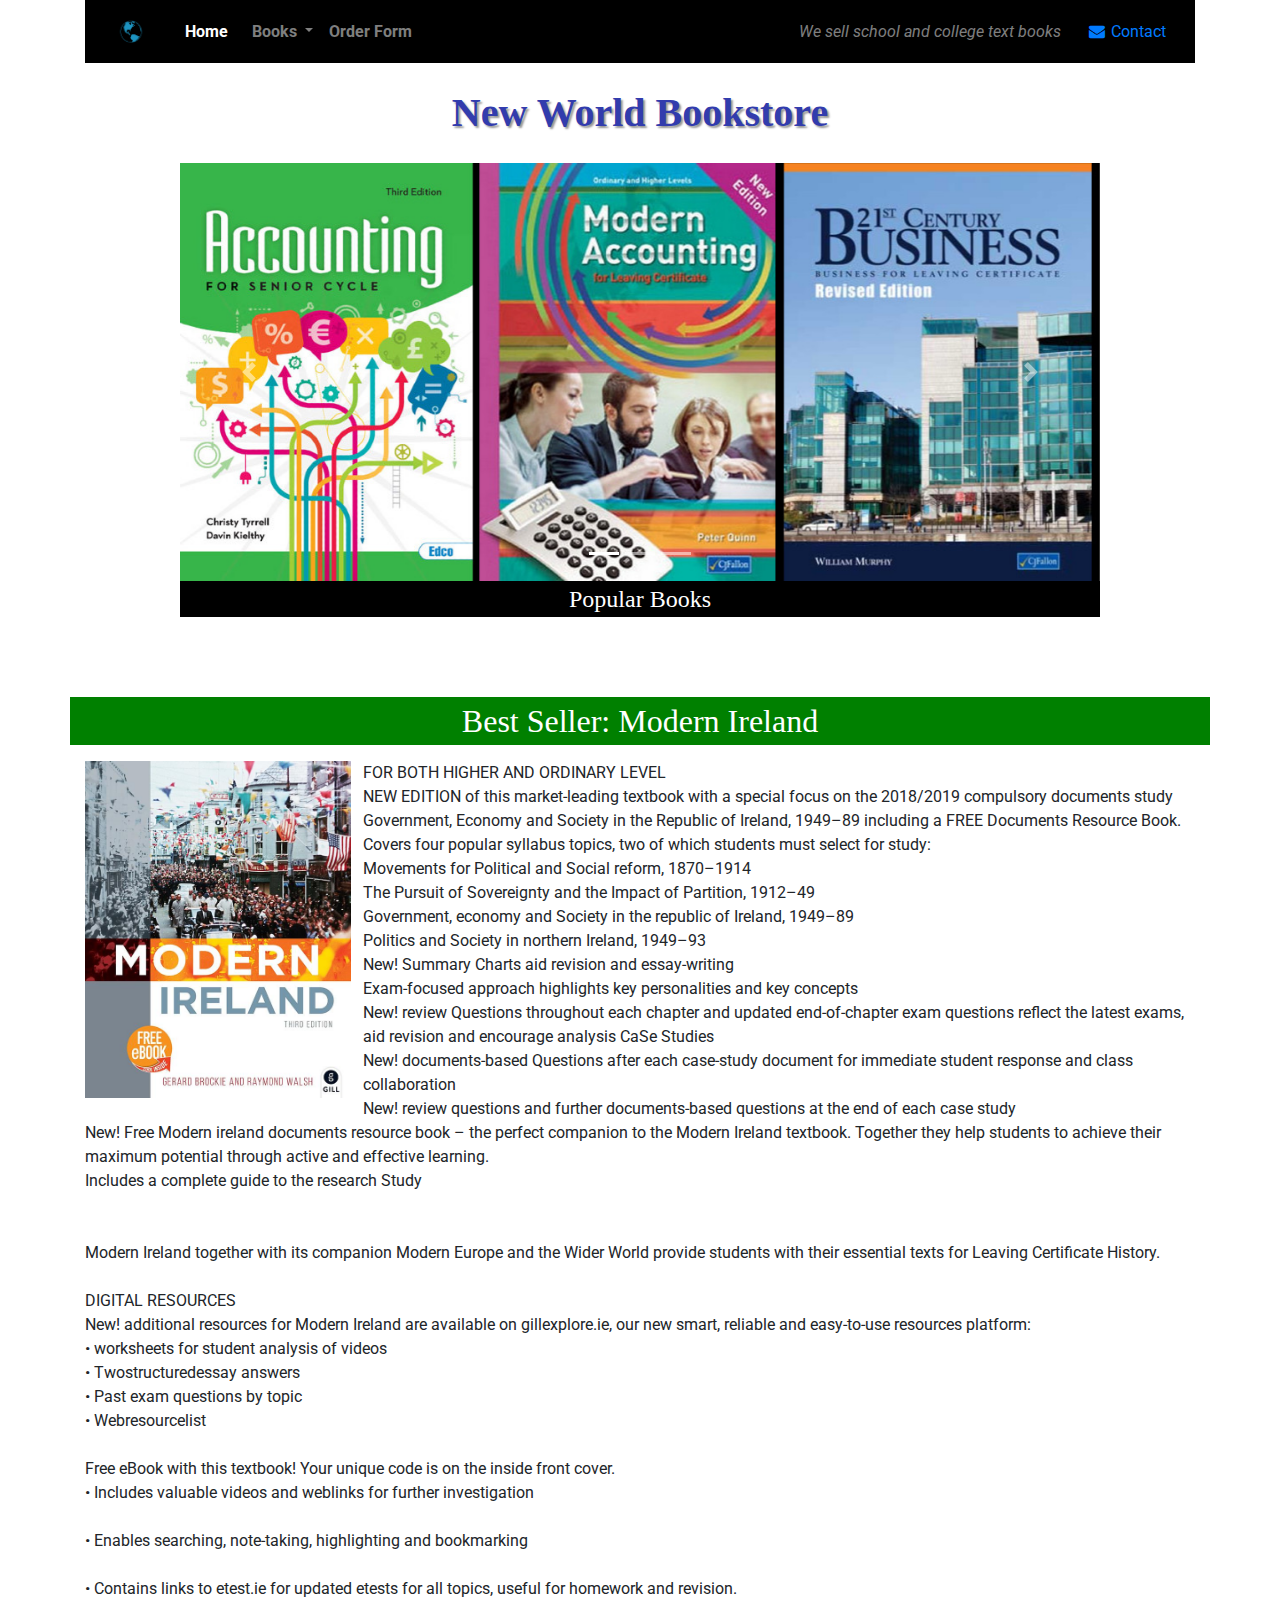
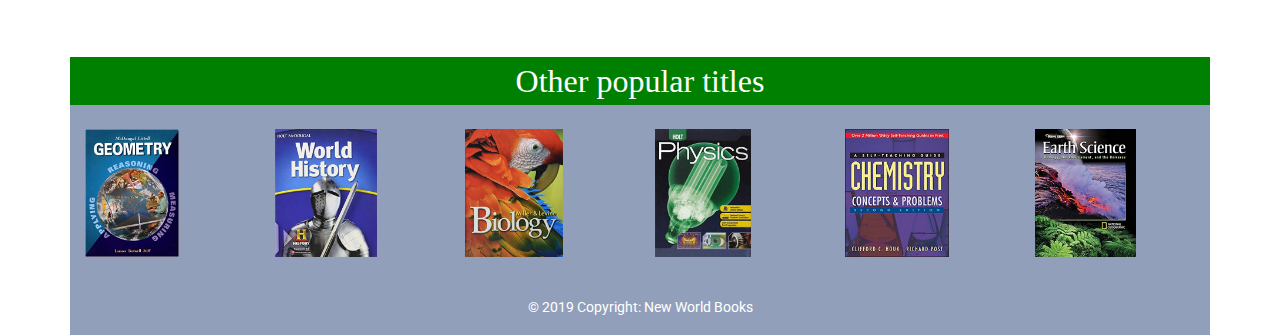
<file: index.html>
<!DOCTYPE html>
<html lang="en-us">

<head>
    <meta charset="utf-8">
    <title>New World Bookstore</title>
    <meta name="viewport" content="width=device-width, initial-scale=1.0">
    <link rel="stylesheet" href="https://maxcdn.bootstrapcdn.com/bootstrap/4.1.3/css/bootstrap.min.css">
    <link rel="stylesheet" href="https://use.fontawesome.com/releases/v5.6.1/css/all.css" integrity="sha384-gfdkjb5BdAXd+lj+gudLWI+BXq4IuLW5IT+brZEZsLFm++aCMlF1V92rMkPaX4PP" crossorigin="anonymous">
    <link href="https://fonts.googleapis.com/css?family=Roboto:400,700" rel="stylesheet">

    <link rel="stylesheet" href="https://cdnjs.cloudflare.com/ajax/libs/font-awesome/4.7.0/css/font-awesome.min.css">

    <link rel="stylesheet" href="css/style.css" type="text/css" />
    <link rel="stylesheet" href="css/footer.css" type="text/css" />

</head>

<body>
    <div class="container">

        <nav class="navbar navbar-dark navbar-expand-sm">
            <a href="/" class="navbar-brand">
                <img src="images/world-transparent-logo-2.png" alt="Logo" style="width:60px; height: auto;">
            </a>

            <button class="navbar-toggler ml-auto" type="button" data-toggle="collapse" data-target="#navbarNavDropdown" aria-controls="navbarNavDropdown" aria-expanded="false" aria-label="Toggle navigation">
        <span class="navbar-toggler-icon"></span></button>

            <div class="collapse navbar-collapse" id="navbarNavDropdown">
                <ul class="navbar-nav mr-auto">
                    <li class="active nav-item mr-2"><a class="nav-link" href="/">Home</a></li>

                    <li class="nav-item dropdown">
                        <a class="nav-link dropdown-toggle" href="#" id="navbarDropdownMenuLink" role="button" data-toggle="dropdown" aria-haspopup="true" aria-expanded="false">
          Books
        </a>
                        <div class="dropdown-menu" aria-labelledby="navbarDropdownMenuLink">
                            <a class="dropdown-item" href="#">Irish History</a>
                            <a class="dropdown-item" href="#">European & World History</a>

                            <a class="dropdown-item" href="#">Geography</a>
                            <a class="dropdown-item" href="#">Maths</a>
                            <a class="dropdown-item" href="#">Accounting</a>
                            <a class="dropdown-item" href="#">Business</a>
                            <a class="dropdown-item" href="#">Home Economics</a>
                            <a class="dropdown-item" href="#">Computer Science</a>
                            <a class="dropdown-item" href="#">Biology</a>
                            <a class="dropdown-item" href="#">Chemistry</a>
                            <a class="dropdown-item" href="#">English</a>
                            <a class="dropdown-item" href="#">Foreign Languages</a>
                            <a class="dropdown-item" href="#">Physics</a>
                            <a class="dropdown-item" href="#"></a>

                        </div>
                    </li>
                    <li class="nav-item mr-2"><a class="nav-link" href="/about">Order Form</a></li>
                    <!--
                    <li class="nav-item mr-2 d-block d-sm-none"><a class="nav-link" href="/login">Sign In / Sign Up</a></li>
                    -->



                </ul>
            </div>
            <div class="d-none d-md-block">
                <p class="navbar-text my-auto mr-2"><i>We sell school and college text books</i></p>
                <!--
                <a href="/login" class="btn btn--cta btn--red">Sign In / Sign Up</a>
                -->
                <li class="btn">
                    <a href="#"><i class="fa fa-fw fa-envelope"></i> Contact</a>
                </li>
            </div>
        </nav>

    </div>

    <div class="row">
        <div class="col-12 site-title">
            New World Bookstore
        </div>
    </div>




    <!--------------------------------- Slide show code ----------------------------------------------------------------->
    <div class="container">
        <div class="row">

            <div class="col-10 col-centered">
                <div id="demo" class="carousel slide" data-ride="carousel">

                    <!-- Indicators -->
                    <ul class="carousel-indicators">
                        <li data-target="#demo" data-slide-to="0" class="active"></li>
                        <li data-target="#demo" data-slide-to="1"></li>
                        <li data-target="#demo" data-slide-to="2"></li>
                    </ul>

                    <!-- The slideshow -->
                    <div class="carousel-inner">
                        <div class="carousel-item active">
                            <img src="images/dummy/carousel-image1.jpg" alt="Business books" width="1100" height="500">
                        </div>
                        <div class="carousel-item">
                            <img src="images/dummy/carousel-image2.jpg" alt="History books" width="1100" height="500">
                        </div>
                        <div class="carousel-item">
                            <img src="images/dummy/carousel-image3.jpg" alt="New York" width="1100" height="500">
                        </div>
                    </div>

                    <!-- Left and right controls -->
                    <a class="carousel-control-prev" href="#demo" data-slide="prev">
    <span class="carousel-control-prev-icon"></span>
  </a>
                    <a class="carousel-control-next" href="#demo" data-slide="next">
    <span class="carousel-control-next-icon"></span>
  </a>
                </div>
            </div>

        </div>
        <!-- end of row -->

        <!--------------------------------- End of Slide show code ----------------------------------------------------------------->

        <div class="row">
            <div class="col-10 col-centered" style="text-align:center; font-size: 1.5rem; font-family: 'times new roman';">
                <div style="background: black; color:white; width: 100%; vertical-align:middle;">Popular Books</div>

            </div>
        </div>
    </div>
    <p>&nbsp;</p>
    <p>&nbsp;</p>
    <!--------------------------------- Popular Books section Explaining slide show ----------------------------------------------------------------->

    <div class="container">
        <div class="row">
            <div class="col-12" style="text-align:center; font-size: 2.0rem; font-family: 'times new roman'; background: green; color: white;">
                Best Seller: Modern Ireland
            </div>
        </div>
        <p></p>




        <div class="row" style="background: white;">
            <div class="col-12">

                <p><img src="images/popular/modern-ireland.jpg" style="width: 25%; height: 25%; padding-right: 12px; padding-bottom: 12px; float:left;" /> FOR BOTH HIGHER AND ORDINARY LEVEL

                    <br>NEW EDITION of this market-leading textbook with a special focus on the 2018/2019 compulsory documents study Government, Economy and Society in the Republic of Ireland, 1949–89 including a FREE Documents Resource Book.



                    <br>Covers four popular syllabus topics, two of which students must select for study:
                    <br> Movements for Political and Social reform, 1870–1914
                    <br>The Pursuit of Sovereignty and the Impact of Partition, 1912–49
                    <br>Government, economy and Society in the republic of Ireland, 1949–89
                    <br>Politics and Society in northern Ireland, 1949–93
                    <br>New! Summary Charts aid revision and essay-writing
                    <br>Exam-focused approach highlights key personalities and key concepts
                    <br>New! review Questions throughout each chapter and updated end-of-chapter exam questions reflect the latest exams, aid revision and encourage analysis CaSe Studies
                    <br>New! documents-based Questions after each case-study document for immediate student response and class collaboration
                    <br>New! review questions and further documents-based questions at the end of each case study
                    <br>New! Free Modern ireland documents resource book – the perfect companion to the Modern Ireland textbook. Together they help students to achieve their maximum potential through active and effective learning.
                    <br>Includes a complete guide to the research Study
                    <br>
                    <br>
                    <br>Modern Ireland together with its companion Modern Europe and the Wider World provide students with their essential texts for Leaving Certificate History.
                    <br>
                    <br> DIGITAL RESOURCES

                    <br>New! additional resources for Modern Ireland are available on gillexplore.ie, our new smart, reliable and easy-to-use resources platform:

                    <br>• worksheets for student analysis of videos

                    <br>• Twostructuredessay answers

                    <br>• Past exam questions by topic

                    <br>• Webresourcelist
                    <br>

                    <br>Free eBook with this textbook! Your unique code is on the inside front cover.

                    <br>• Includes valuable videos and weblinks for further investigation
                    <br>
                    <br>• Enables searching, note-taking, highlighting and bookmarking
                    <br>
                    <br>• Contains links to etest.ie for updated etests for all topics, useful for homework and revision.

                </p>




            </div>
            <!---------------End of col-12 ----------------->



        </div>
        <!-------------------End of Row ------------------->
        <div class="row">
            <div class="col-12">
                <p>&nbsp;</p>
            </div>
        </div>
    </div>
    <!--------------------------------- End of Popular Books section ------------------------------------------------------------>

 
    <div class="container">
        <div class="row">
            <div class="col-12" style="text-align:center; font-size: 2.0rem; font-family: 'times new roman'; background: green; color: white;">
                Other popular titles
            </div>
        </div>
        <div class="row">

        </div>
    </div>










    <!-------------------------------------Container for footer--------------------------------------------------------->
    <div class="container style=" padding-left:="" 0px;padding-right:="" 0px; "=" " style="padding-left: 0px;padding-right: 0px; ">
        
        
        <!-- Footer -->
        <div id="footer1 ">
        <footer class="page-footer font-small mdb-color lighten-3 pt-4 ">

            <!-- Footer Elements -->
            <div class="container ">

                <!--Grid row-->
                <div class="row ">

                    <!--Grid column-->
                    <div class="col-lg-2 col-md-12 mb-4 ">

                        <!--Image-->
                        <div class="view overlay z-depth-1-half ">
                            <img class="footer-image " src="images/footer/book1.jpeg " class="img-fluid " alt=" ">
                            <a href=" ">
                                <div class="mask rgba-white-light "></div>
                            </a>
                        </div>

                    </div>
                    <!--Grid column-->

                    <!--Grid column-->
                    <div class="col-lg-2 col-md-6 mb-4 ">

                        <!--Image-->
                        <div class="view overlay z-depth-1-half ">
                            <img class="footer-image " src="images/footer/book2.jpeg " class="img-fluid " alt=" ">
                            <a href=" ">
                                <div class="mask rgba-white-light "></div>
                            </a>
                        </div>

                    </div>
                    <!--Grid column-->

                    <!--Grid column-->
                    <div class="col-lg-2 col-md-6 mb-4 ">

                        <!--Image-->
                        <div class="view overlay z-depth-1-half ">
                            <img class="footer-image " src="images/footer/book3.jpeg " class="img-fluid " alt=" ">
                            <a href=" ">
                                <div class="mask rgba-white-light "></div>
                            </a>
                        </div>

                    </div>
                    <!--Grid column-->

                    <!--Grid column-->
                    <div class="col-lg-2 col-md-12 mb-4 ">

                        <!--Image-->
                        <div class="view overlay z-depth-1-half ">
                            <img class="footer-image " src="images/footer/book4.jpeg " class="img-fluid " alt=" ">
                            <a href=" ">
                                <div class="mask rgba-white-light "></div>
                            </a>
                        </div>

                    </div>
                    <!--Grid column-->

                    <!--Grid column-->
                    <div class="col-lg-2 col-md-6 mb-4 ">

                        <!--Image-->
                        <div class="view overlay z-depth-1-half ">
                            <img class="footer-image " src="images/footer/book5.jpeg " class="img-fluid " alt=" ">
                            <a href=" ">
                                <div class="mask rgba-white-light "></div>
                            </a>
                        </div>

                    </div>
                    <!--Grid column-->

                    <!--Grid column-->
                    <div class="col-lg-2 col-md-6 mb-4 ">

                        <!--Image-->
                        <div class="view overlay z-depth-1-half ">
                            <img class="footer-image " src="images/footer/book6.jpeg " class="img-fluid " alt=" ">
                            <a href=" ">
                                <div class="mask rgba-white-light "></div>
                            </a>
                        </div>

                    </div>
                    <!--Grid column-->

                </div>
                <!--Grid row-->

            </div>
            <!-- Footer Elements -->

            <!-- Copyright -->
            <div class="footer-copyright text-center py-3 ">© 2019 Copyright: New World Books
            </div>
            <!-- Copyright -->

        </footer>
        <!-- Footer -->
    </div>
    </div>


    <script src="https://code.jquery.com/jquery-3.3.1.slim.min.js " integrity="sha384-q8i/X+965DzO0rT7abK41JStQIAqVgRVzpbzo5smXKp4YfRvH+8abtTE1Pi6jizo " crossorigin="anonymous "></script>
    <script src="https://cdnjs.cloudflare.com/ajax/libs/popper.js/1.14.3/umd/popper.min.js " integrity="sha384-ZMP7rVo3mIykV+2+9J3UJ46jBk0WLaUAdn689aCwoqbBJiSnjAK/l8WvCWPIPm49 " crossorigin="anonymous "></script>
    <script src="https://stackpath.bootstrapcdn.com/bootstrap/4.1.3/js/bootstrap.min.js " integrity="sha384-ChfqqxuZUCnJSK3+MXmPNIyE6ZbWh2IMqE241rYiqJxyMiZ6OW/JmZQ5stwEULTy " crossorigin="anonymous "></script>
</body>

</html>
</file>
<file: css/style.css>
body {
    font-family: 'Roboto', sans-serif;
}

/* Containers */

.container-wrapper {}

.container-wrapper--red {
    background-color: #f05f40;
    color: white;
}

.alert-container {}

.callout-container {
    height: 100vh;

    background: url('../images/main-background.jpg') no-repeat bottom right fixed;
    -webkit-background-size: cover;
    -moz-background-size: cover;
    -o-background-size: cover;
    background-size: cover;

    display: flex;
    align-items: center;
    justify-content: center;

    position: relative;
}

.opaque-overlay {
    position: absolute;
    top: 0;
    left: 0;
    height: 100%;
    width: 100%;
    background-color: rgba(0, 0, 0, 0.5);
}

.content-container {
    padding-top: 75px;
    padding-bottom: 75px;
}

/* Navbar */

.navalert-container {

    top: 0;
    left: 0;

    padding-left: 0;
    padding-right: 0;
}

.navbar {
    margin-bottom: 0;
    width: 100%;
    background-color: rgba(0, 0, 0, 1);
    border: 0;
}

.navbar .navbar-toggler {
    border: 0;
}

.navbar .navbar-brand {
    font-weight: bold;
}

.navbar .navbar-nav a {
    font-weight: bold;
}


/* Jumbotron */

.jumbotron {
    background-color: transparent;
}

.jumbotron h1 {
    color: white;
    font-weight: bold;
    margin-bottom: 30px;
    color: white;
}

.jumbotron .lead {
    color: #a7a7a7;
    margin: 25px 0;
}

.jumbotron small {
    font-size: 60%;
    font-style: italic;
    color: #d0d0d0;
}

/* Block dividers */

.block-divider {
    width: 75px;
    height: 5px;
    border: 0;
    background-color: #444;
}

.block-divider--orange {
    background-color: #f05f40;
}

.block-divider--white {
    background-color: white;
}

.block-divider--short {
    width: 35px;
}

/* Buttons */

.btn--cta {
    font-weight: bold;
    border-radius: 23px;
    width: 160px;
}

.btn--red {
    color: white;
    background-color: #f05f40;
    border-color: #f05f40;
}

.btn--red:hover,
.btn--red:active,
.btn--red:focus,
.btn--red:active:focus {
    background-color: #df4929;
    border-color: #df4929;
    color: white;
}

/* Alert */

.alert-container .col-12 {
    padding-left: 0;
    padding-right: 0;
}

.site-wide-alert {
    color: #544600;
    background-color: #eec802;
    border-color: #eec802;
    padding: 5px 15px;
    margin-bottom: 0;
    border: 1px solid transparent;
    border-radius: 0;
}

/* Page Headers */

.page-header {
    margin-bottom: 0;
    border-bottom: 0;
    text-align: center;
}

.page-header h2 {
    margin-top: 0;
}

/* Quotes */

.quotes .page-header {
    margin-bottom: 25px;
}

/* Features */

.feature {
    text-align: center;
    margin-bottom: 40px;
}

.feature i {
    margin-bottom: 20px;
    font-size: 45px;
    line-height: 45px;
}

.feature .btn {
    background-color: white;
    border-color: white;
    border-radius: 15px;
    min-width: 100px;
    font-weight: bold;
    margin-top: 10px;
    color: #f05f40;
}


/* Make the image fully responsive */

.carousel-inner img {
    width: 100%;
    height: 100%;
}

.site-title {
    padding: 20px;
    text-align: center;

    font-weight: 700;
    font-family: "Times New Roman", Times, serif;
    font-size: 2.5rem;
    color: #323cad;
    text-shadow: 2px 2px 2px rgba(150, 150, 150, 1);


}

.col-centered {
    float: none;
    margin: 0 auto;

}

.dropdown-menu a:hover {
    background-color: black !important;
    color: white !important;

}


.footer-image {
    height: 10vw;
    width: auto;
}
@media (max-width: 900px) {
   #footer1{
       display: none;
   }
}
</file>
<file: css/footer.css>
.mdb-color.lighten-3 {
    background-color: #929fba !important;
}
footer.page-footer {
    bottom: 0;
    color: #fff;
}
.font-small {
    font-size: .9rem;
}
.mdb-color {
    background-color: #45526e !important;
}
.pt-4, .py-4 {
    padding-top: 1.5rem !important;
}
article, aside, figcaption, figure, footer, header, hgroup, main, nav, section {
    display: block;
}
</file>
